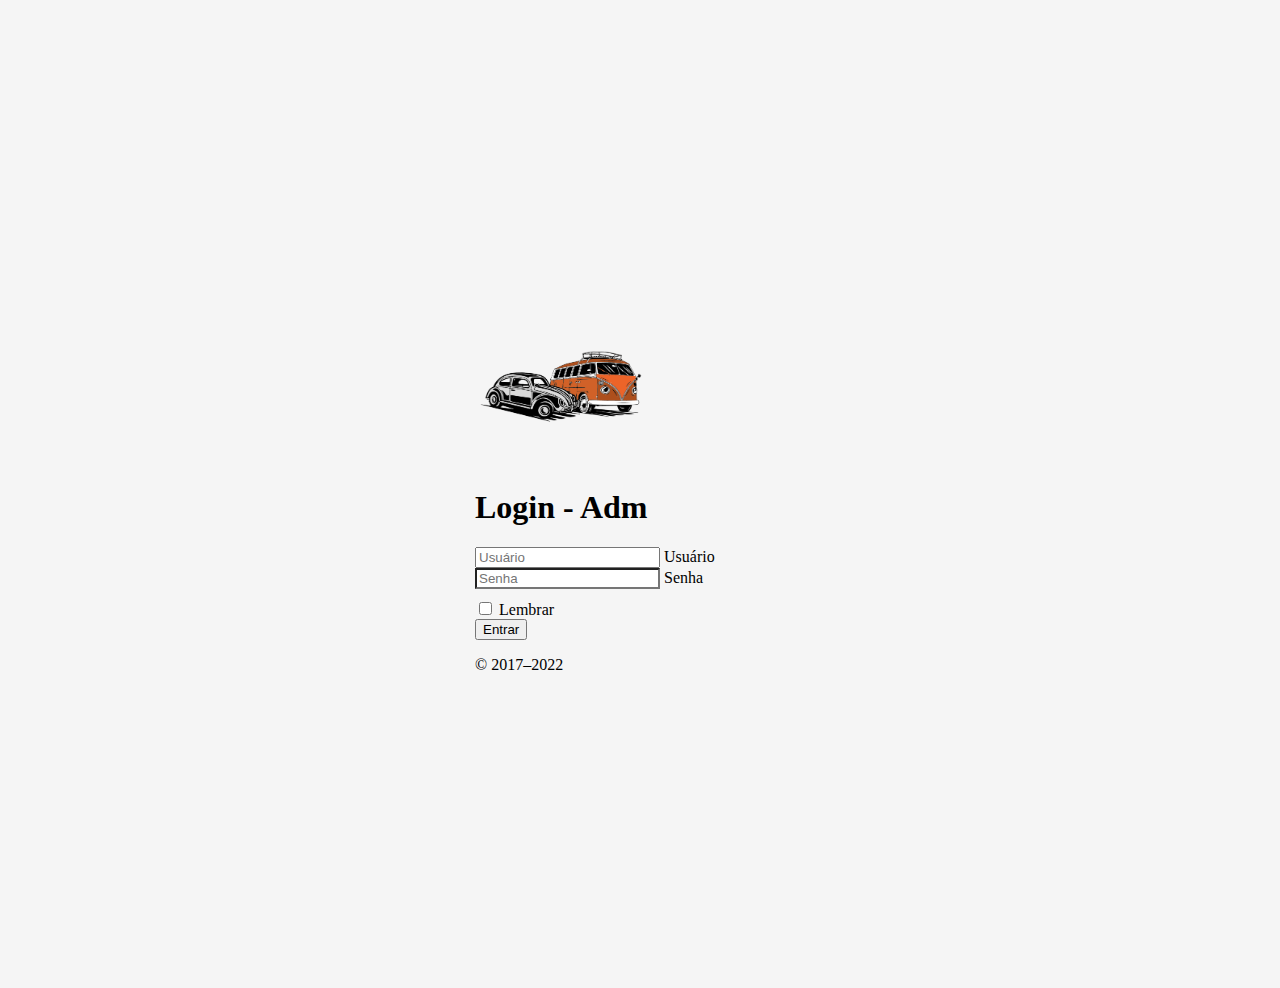
<file: adm/index.html>
<!doctype html>
<html lang="pt-br">
  <head>
    <meta charset="utf-8">
    <meta name="viewport" content="width=device-width, initial-scale=1">
    <meta name="description" content="">
    <meta name="author" content="Marcelo Faruas">
    <meta name="generator" content="Hugo 0.88.1">
    <title>Login - Administrador Tosi Dioramas</title>    

    <!-- Bootstrap core CSS -->
<link href="https://cdn.jsdelivr.net/npm/bootstrap@5.1.3/dist/css/bootstrap.min.css" rel="stylesheet" integrity="sha384-1BmE4kWBq78iYhFldvKuhfTAU6auU8tT94WrHftjDbrCEXSU1oBoqyl2QvZ6jIW3" crossorigin="anonymous">

    <style>
      .bd-placeholder-img {
        font-size: 1.125rem;
        text-anchor: middle;
        -webkit-user-select: none;
        -moz-user-select: none;
        user-select: none;
      }

      @media (min-width: 768px) {
        .bd-placeholder-img-lg {
          font-size: 3.5rem;
        }
      }
    </style>

    
    <!-- Custom styles for this template -->
    <link href="style/signin.css" rel="stylesheet">
  </head>
  <body class="text-center">
    
<main class="form-signin">
  <form method="post" action="">
    <img class="mb-4" src="../img/TosiDioramasbgd.png" alt="" width="172" height="157">
    <h1 class="h3 mb-3 fw-normal">Login - Adm</h1>

    <div class="form-floating">
      <input type="text" class="form-control" id="floatingInput" placeholder="Usuário" name="user" id="user">
      <label for="floatingInput">Usuário</label>
    </div>
 
    <div class="form-floating">
      <input type="password" class="form-control" id="floatingPassword" placeholder="Senha" name="password" id="password">
      <label for="floatingPassword">Senha</label>
    </div>

    <div class="checkbox mb-3">
      <label>
        <input type="checkbox" value="remember-me"> Lembrar
      </label>
    </div>
    <button class="w-100 btn btn-lg btn-warning" type="submit">Entrar</button>
    <p class="mt-5 mb-3 text-muted">&copy; 2017–2022</p>
  </form>
</main>
  </body>
</html>
</file>
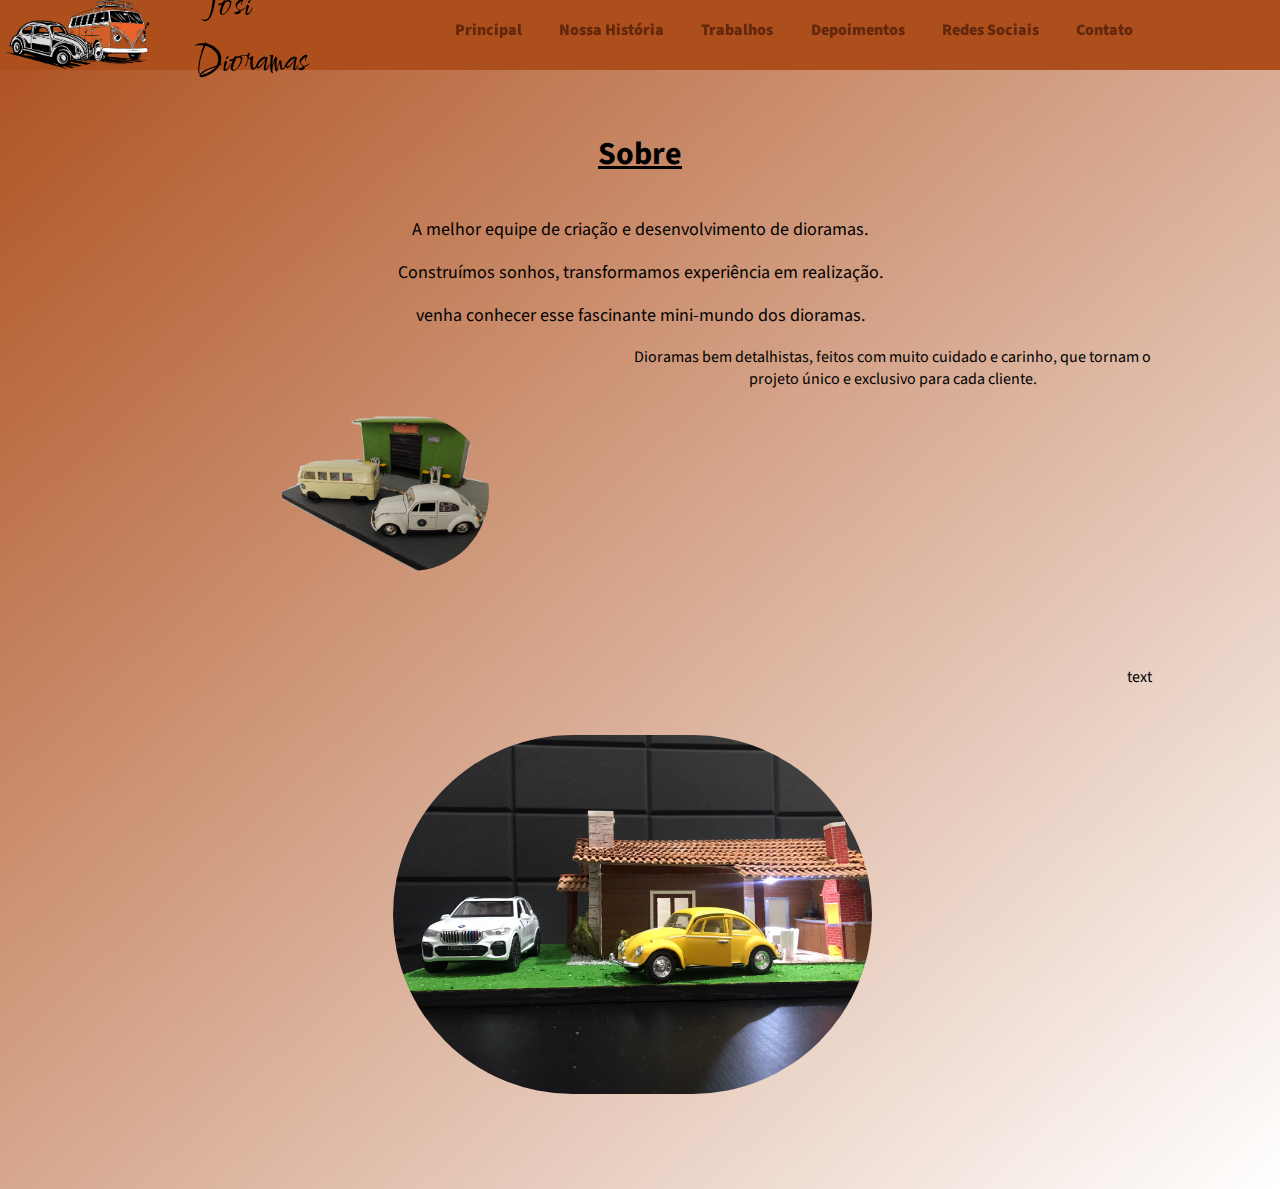
<file: indexteste.html>
<!DOCTYPE html>
<html lang="pt-br">
<head>
    <meta charset="UTF-8">
    <meta http-equiv="X-UA-Compatible" content="IE=edge">
    <meta name="viewport" content="width=device-width, initial-scale=1.0">
    <title>TOSI Dioramas</title>
    <link rel="stylesheet" href="style.css">
    <link rel="preconnect" href="https://fonts.googleapis.com">
    <link rel="preconnect" href="https://fonts.gstatic.com" crossorigin>
    <link href="https://fonts.googleapis.com/css2?family=Roboto+Condensed:wght@300&family=Source+Sans+Pro:wght@300;400&display=swap" rel="stylesheet">
    <link href="https://fonts.googleapis.com/css2?family=Comforter+Brush&family=Noto+Serif+SC:wght@200&family=Roboto+Condensed:wght@300&family=Source+Sans+Pro:wght@300;400&display=swap" rel="stylesheet">
</head>
<body>
    <header>
        <div class="flex-container">
            <div class="menu-items">
                <img class="img-menu" src="img/TosiDioramasbgd.png">
            </div>
            <div class="name-menu">Tosi Dioramas</div>
            <div class="header-menu">
                <a class="link" href="#">Principal</a>
                <a class="link" href="#">Nossa História</a>
                <a class="link" href="#">Trabalhos</a>
                <a class="link" href="#">Depoimentos</a>
                <a class="link" href="#">Redes Sociais</a>
                <a class="link" href="#">Contato</a>
            </div>
        </div>
    </header>
    <main class="index-class">
        <div class="div-top">
            <h1><u>Sobre</u></h1>
            <p>A melhor equipe de criação e desenvolvimento de dioramas. </p>
            <p>Construímos sonhos, transformamos experiência em realização. </p>
            <p>venha conhecer esse fascinante mini-mundo dos dioramas.</p>
        </div>
        <div class="middle-nav">
            <div class="img-middle">
                <img  class="img-index" src="img/bgImg9-removebg-preview.png">
            </div>
            <div class="text-middle">
                Dioramas bem detalhistas, feitos com muito cuidado e carinho, que tornam o projeto único e exclusivo para cada cliente.
            </div>
        </div>
        <div class="middle-nav">
            <div class="img-middle">
                <img class="img-index" src="img/img04.jpeg" alt="Tosi Dioramas"></div>
            <div class="text-middle">text</div>
        </div>
    </main>
</body>
</html>
</file>
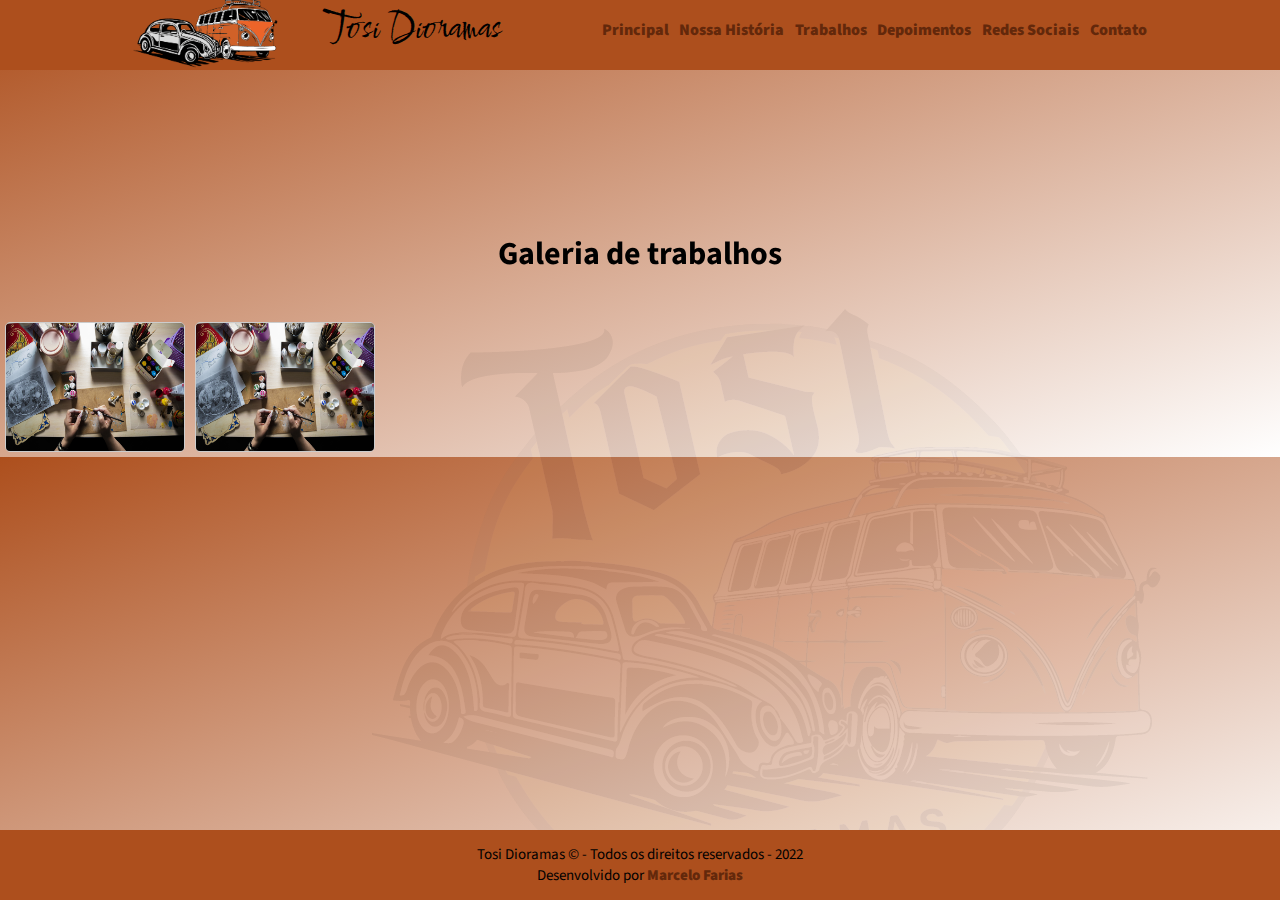
<file: trabalhos.html>
<!DOCTYPE html>
<html lang="pt-br">
<head>
    <meta charset="UTF-8">
    <meta http-equiv="X-UA-Compatible" content="IE=edge">
    <meta name="viewport" content="width=device-width, initial-scale=1.0">
    <title>TOSI Dioramas</title>
    <link rel="stylesheet" href="style.css">
    <link rel="preconnect" href="https://fonts.googleapis.com">
    <link rel="preconnect" href="https://fonts.gstatic.com" crossorigin>
    <link href="https://fonts.googleapis.com/css2?family=Roboto+Condensed:wght@300&family=Source+Sans+Pro:wght@300;400&display=swap" rel="stylesheet">
    <link href="https://fonts.googleapis.com/css2?family=Comforter+Brush&family=Noto+Serif+SC:wght@200&family=Roboto+Condensed:wght@300&family=Source+Sans+Pro:wght@300;400&display=swap" rel="stylesheet">
</head>
<body>
    <header>
        <div class="flex-container">
            <div class="header-menu">
                <img class="img-menu" src="img/TosiDioramasbgd.png">
                    <div class="name-menu">
                        Tosi Dioramas
                    </div>
                <a class="link" href="index.html">Principal</a>
                <a class="link" href="#">Nossa História</a>
                <a class="link" href="#">Trabalhos</a>
                <a class="link" href="#">Depoimentos</a>
                <a class="link" href="#">Redes Sociais</a>
                <a class="link" href="#">Contato</a>
            </div>
        </div>
    </header>
    
    <main>
        <img class="background-img" src="img/imgIndex.png">
        <section class="main-gallery">

            <div class="index-class">
                <h1>Galeria de trabalhos</h1>
            </div>


            <div id="myModal" class="modal">
                <span class="close">&times;</span>
                <img class="modal-content" id="img01">
                <div id="caption"></div>
              </div>

              
            <img id="img-gallery" alt="Marcelo, Norway" src="img/img-011.jpg">
            
            <img id="img-gallery" alt="Marcelo, Norway" src="img/img-011.jpg">
        </section>
    </main>
    <footer class="footer-bar">
        <div class="footer-menu">
                <div class="text-footer">
                    Tosi Dioramas &copy; - Todos os direitos reservados - 2022 <br> Desenvolvido por <a href="http://www.marcelofarias.dev.br" target="_blank">Marcelo Farias</a>
                </div>
        </div>
    </footer>
    <script  type="text/javascript" src="modal.js"></script>
    </body>
    </html>
</file>
<file: adm/style/signin.css>
html,
body {
  height: 100%;
}

body {
  display: flex;
  align-items: center;
  padding-top: 40px;
  padding-bottom: 40px;
  background-color: #f5f5f5;
}

.form-signin {
  width: 100%;
  max-width: 330px;
  padding: 15px;
  margin: auto;
}

.form-signin .checkbox {
  font-weight: 400;
}

.form-signin .form-floating:focus-within {
  z-index: 2;
}

.form-signin input[type="email"] {
  margin-bottom: -1px;
  border-bottom-right-radius: 0;
  border-bottom-left-radius: 0;
}

.form-signin input[type="password"] {
  margin-bottom: 10px;
  border-top-left-radius: 0;
  border-top-right-radius: 0;
}
</file>
<file: style.css>
*{
    box-sizing: border-box;
    user-select: none;
  }

body, .img-index, header{
    margin: 0px;
}

body, .header-menu, main{
    height: 100%;
}

body{
    font-family: 'Source Sans Pro', sans-serif;
    background-image: linear-gradient(to bottom right, #ad4f1d, white);
}

p{
    font-size: 18px;
}

h1{
    margin-bottom: 40px;
}

main{
    margin-right: 0px;
}

.page-class{
    min-height: 100%;
    position: relative;
}

.background-img{
    margin-left: 26%;
    z-index: -1;
    opacity: 5%;
}

.flex-container, .background-img{
    position: fixed;
}

.flex-container, footer{
    background-color: #ad4f1d;
    justify-content: space-between;
}

a:link, a:visited, a:active{
    text-decoration: none;
    color: #63280b;
    font-weight: 900;
}

a:hover{
    background-color: #a04e25;
    text-decoration: underline;
    border-radius: 15px;
    
}

.link{
    margin: auto;
}

.index-class{
    padding-top: 10px;
    margin-top: 100px;
}

.name-menu{
    font-family: 'Comforter Brush', cursive;
    font-size: 40px;
    flex-grow:0.6;
    margin-left: 10px;
}

.img-menu{
    width:155px;
    margin-right: 30px;
}

.header-menu, .flex-container, footer{
    height: 70px;
}

.img-index{
    width:  55%;
    padding: 0px;
    border-radius: 15rem;
    margin: 5px 0px 15px 10px;
}

.middle-nav, .bottom-nav, .header-menu{
    margin-bottom: 10px;
    margin-left: 10%;
    margin-right: 10%;
}

.img-middle{
    margin: 4rem;
}

.text-index{
    font-size: 15px;
    color: rgb(14, 7, 7);
    margin-left: 0px;
    text-align: justify;
}

.flex-container, footer, .header-menu{
    align-items: center;
}

footer, header, .flex-container, .middle-nav, .header-menu, .footer-menu, .bottom-nav{
    display: flex;
}

.text-footer{
    font-size: 15px;
}

.img-section{
    padding: 0px;
}

.text-footer, .img-middle, .index-class{
    text-align: center;
}

.bottom-nav, .middle-nav, .text-index, .index-class{
    width: auto;
}

.bottom-nav, .footer-menu{
    justify-content: center;
}

.footer-menu, .header-menu, .img-section, .header-menu, .flex-container, footer{
    width: 100%;
}

.main-gallery{
    margin-top: 200px;
}

.footer-bar{
    position: absolute;
	bottom: 0;
}
.main-class{
    padding-bottom: 30px;
}

#img-gallery{
    width: 180px;
    height: 130px;
    max-width: 100%;
    max-height: 100%;
    margin: 5px;
    border: 1px solid #ccc;
    float: left;
    border-radius: 5px;
    cursor: pointer;
    transition: 0.3s;
  }

  #img-gallery:hover{
    opacity: 0.7;
  }


.modal {
    display: none;
    position: fixed;
    z-index: 1; 
    padding-top: 100px;
    left: 0;
    top: 0;
    width: 100%;
    height: 100%; 
    overflow: auto; 
    background-color: rgb(0,0,0); 
    background-color: rgba(0,0,0,0.9); /* Black w/ opacity */
  }

  .modal-content {
    margin: auto;
    display: block;
    width: 80%;
    max-width: 700px;
  }

  #caption {
    margin: auto;
    display: block;
    width: 80%;
    max-width: 700px;
    text-align: center;
    color: #ccc;
    padding: 10px 0;
    height: 150px;
  }
  
  .modal-content, #caption {  
    animation-name: zoom;
    animation-duration: 0.6s;
  }

  @keyframes zoom {
    from {transform: scale(0.1)} 
    to {transform: scale(1)}
  }
  
  /* The Close Button */
  .close {
    position: absolute;
    top: 15px;
    right: 35px;
    color: #f1f1f1;
    font-size: 40px;
    font-weight: bold;
    transition: 0.3s;
  }
  
  .close:hover,
  .close:focus {
    color: #bbb;
    text-decoration: none;
    cursor: pointer;
  }
  
  /* 100% Image Width on Smaller Screens */
  @media only screen and (max-width: 700px){
    .modal-content {
      width: 100%;
    }
}
</file>
